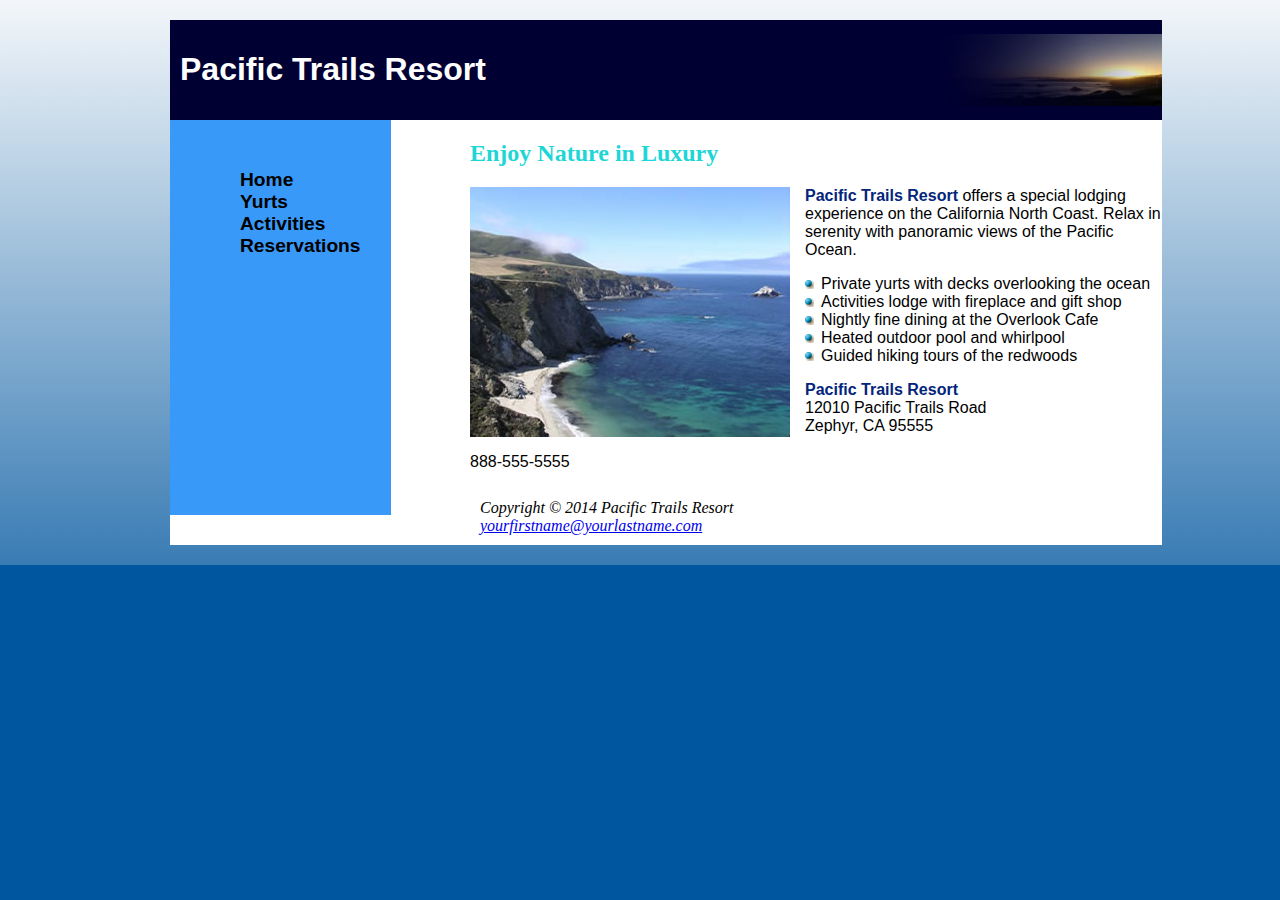
<file: hw3/index.html>
<!--
	File:http://weblab.cs.uml.edu/~rsanchez/hw3/index.html
	COMP4610 Assignment 3: Styling the site with external CSS
	Ronney Sanchez, UMass Lowell Computer Science, Ronney_Sanchez@student.uml.edu
	Copyright (c) 2018 by Ronney Sanchez.
	updated by Ronney Sanchez on September 28, 2018 at 7:10 PM

	Sources: https://www.w3schools.com/

	Description: This site uses an external CSS file which edits the HTML
  with images, colors, background images, alignment, etc.

	Validation: I used the Markup Validation Service (https://validator.w3.org/) and HTML5 Living Validator (https://validator.nu/).
-->
<!DOCTYPE html>
<html lang="en">
<head>
    <title>Pacific Trails Resort</title>
    <meta charset="utf-8">
    <link href="pacific.css" rel="stylesheet">
    <meta name="viewport" content="width=device-width, initial-scale=1.0">
    <!--[if lt IE 9]>
   <script src="http://html5shim.googlecode.com/svn/trunk/html5.js"> </script>   <![endif]-->
</head>
<body>
    <div id="wrapper">
        <header>
            <h1>Pacific Trails Resort</h1>
        </header>
        <nav>
            <ul>
                <li><a href="index.html">Home</a>
                </li>
                <li><a href="yurts.html">Yurts</a>
                </li>
                <li><a href="activities.html">Activities</a>
                </li>
                <li><a href="reservations.html">Reservations</a>
            </ul>
        </nav>
        <div id="content">
            <h2>Enjoy Nature in Luxury</h2>
            <img src="coast.jpg" alt="Pacific Coast">
            <p><span class="resort">Pacific Trails Resort</span> offers a special lodging experience on the California North Coast. Relax in serenity with panoramic views of the Pacific Ocean.</p>
            <ul>
                <li>Private yurts with decks overlooking the ocean</li>
                <li>Activities lodge with fireplace and gift shop</li>
                <li>Nightly fine dining at the Overlook Cafe</li>
                <li>Heated outdoor pool and whirlpool</li>
                <li>Guided hiking tours of the redwoods</li>
            </ul>
            <div id="contact">
                <span class="resort">Pacific Trails Resort</span>
                <br> 12010 Pacific Trails Road
                <br> Zephyr, CA 95555
                <br>
                <br> 888-555-5555
                <br>
                <br>
            </div>
        </div>
        <footer>
            Copyright &copy; 2014 Pacific Trails Resort
            <br>
            <a href="mailto:yourfirstname@yourlastname.com">yourfirstname@yourlastname.com</a>
        </footer>
    </div>
</body>

</html>
</file>
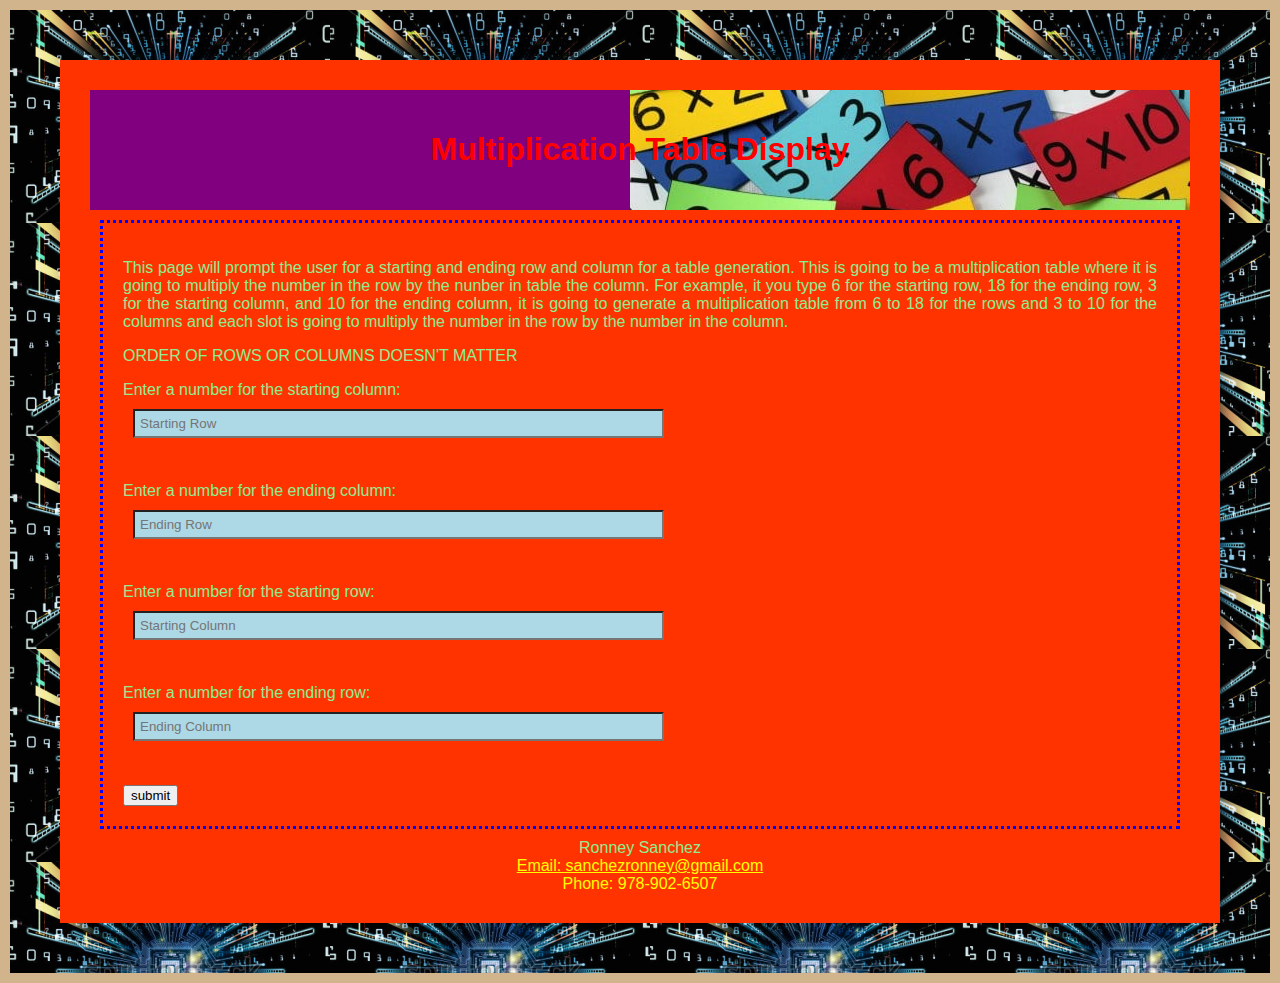
<file: hw6/MultiplicationTable.html>
<!--
	File: http://ronney18.github.io/Web/hw6/MultiplicationTable.html
	COMP4610 Assignment 6: Creating a Multiplication Table
	Ronney Sanchez, UMass Lowell Computer Science, Ronney_Sanchez@student.uml.edu
	Copyright (c) 2018 by Ronney Sanchez.
	updated by Ronney Sanchez on November 14, 2018 at 9:30 PM

	Sources: https://www.w3schools.com/js/default.asp
						Albara Mehene (class mate)

	Description: This web page prompts the user for a specific number of rows and
	columns and displays a multiplication table starting at the specified row
	and column number and ending at a certain row and column number.
-->
<!DOCTYPE html>
<html lang="en-us">
<head>
	<meta charset="utf-8">
      <!-- CSS Link -->
    	<link href="css/MultiplicationTable.css" rel="stylesheet">
    	<meta name="viewport" content="width=device-width, initial-scale=1.0">
	<!--page title-->
	<title>
		Ronney's Multiplication Table
	</title>
</head>

<body>
	<!-- Page Wrapper -->
	<div id="wrapper">
		<!--page header-->
		<header>
			<h1>
				Multiplication Table Display
			</h1>
		</header>
		<!-- page content -->
		<div id="content">
			<p>
					This page will prompt the user for a starting and ending row and column
          for a table generation. This is going to be a multiplication table
          where it is going to multiply the number in the row by the nunber in
          table the column. For example, it you type 6 for the starting row,
          18 for the ending row, 3 for the starting column, and 10 for the ending
          column, it is going to generate a multiplication table from 6 to 18
          for the rows and 3 to 10 for the columns and each slot is going to multiply
          the number in the row by the number in the column.
			</p>
			<p>
					ORDER OF ROWS OR COLUMNS DOESN'T MATTER
			</p>
			<!--page form -->
      <form id="input">
				<!--column divider-->
        <div class="start-column">
          <label for="beginColumn">
						Enter a number for the starting column:<br>
          <input type="text" class="form-control" id="beginColumn" placeholder="Starting Row">
					<p id="message1"></p>
					<br>
				</label>
        </div>
        <div class="end-column">
          <label for="endColumn">
						Enter a number for the ending column:<br>
          <input type="text" class="form-control" id="endColumn" placeholder="Ending Row">
					<p id="message2"></p>
					<br>
					</label>
        </div>
				<!--row divider-->
        <div class="start-row">
          <label for="beginRow">
						Enter a number for the starting row:<br>
          <input type="text" class="form-control" id="beginRow" placeholder="Starting Column">
					<p id="message3"></p>
					<br>
					</label>
        </div>
        <div class="end-row">
          <label for="endRow">
						Enter a number for the ending row:<br>
          <input type="text" class="form-control" id="endRow" placeholder="Ending Column">
					<p id="message4"></p>
					<br>
					</label>
        </div>
				<label>
						<!-- button input-->
						<input type="submit" id="button" value="submit" onclick="printTable()">
				</label>
        </form>
		</div>
		<div id="tbl"></div>
		<script src="js/MultiplicationTable.js"></script>

		<!-- Page Footer -->
	<footer>
			Ronney Sanchez
			<br>
			<a href="mailto:sanchezronney@gmail.com">Email: sanchezronney@gmail.com</a>
			<br>
			<a>Phone: 978-902-6507</a>
	</footer>
</div>
  	</body>
</html>
</file>
<file: hw3/pacific.css>
header, hgroup, nav, footer, figure, figcaption, aside, section, article {
	display: block;
}

html{
	background-color: #00569f;
}

body {
	background-image: url(ptrbackground.jpg);
	margin: 0;
	font-family: Arial, Helvetica, sans-serif;
	padding: 20px;
}

#wrapper {
	width: 80%;
	min-width: 600px;
	background-position: center;
	background: #FFFFFF;
	margin-left: 150px;
}

img{
	float: left;
	padding-right: 15px;
}

div header{
			background-image: url(sunset.jpg);
			background-repeat: no-repeat;
			background-position: right;
			background-color: #000033;
			padding: 10px;
	}
h1{
	color: white;
	text-align: left;
}

nav ul{
	list-style-type: none;
	font-weight: bold;
	font-size: 1.2em;
}

nav a{
	text-decoration: none;
	border-style: none;
	color: black;
}

nav{
	float: left;
	height: 335px;
	background-color: #3899F9;
	fixwidth: 200px;
	margin: 0;
	padding: 30px;
}

div #content{
	margin-left: 300px;
}

#contact br{
	text-decoration: none;
}

nav a:visited {
	color: #344873;
}
nav a:hover {
	color: #FFFFFF;
}
h2 {
	font-family: Georgia, "Times New Roman", serif;
	color: #1ED6D6;
}

#content ul{
	list-style-image: url(marker.gif);
	list-style-position: inside;
}

.resort{
	color: #03257B;
	font-weight: bold;
}
dt {
	color: #000033;
}
footer{
	font-family: Georgia, "Times New Roman", serif;
	text-align: left;
	font-style: italic;
	margin-left: 300px;
	padding: 10px;
}
</file>
<file: hw6/css/MultiplicationTable.css>
/*
File: http://ronney18.github.io/Web/hw6/MultiplicationTable.html
COMP4610 Assignment 6: Creating a Multiplication Table
Ronney Sanchez, UMass Lowell Computer Science, Ronney_Sanchez@student.uml.edu
Copyright (c) 2018 by Ronney Sanchez.
updated by Ronney Sanchez on November 14, 2018 at 9:30 PM

Sources: https://www.w3schools.com/js/default.asp
					Albara Mehene (class mate)

Description: This web page prompts the user for a specific number of rows and
columns and displays a multiplication table starting at the specified row
and column number and ending at a certain row and column number.
*/
header, footer{
	/*Displaying blocks for the footer and header*/
	display: block;
}

html{
	/*Having the backgroung color to be tan*/
	background-color: Tan;
}

body{
	/*Using the solarsystem image as the body background*/
	background-image: url(mathematics.png);
	/*No margin on the body page*/
	margin: 10px;
	/*Aligning all the text to the center of the body page*/
  text-align: center;
	font-family: Arial, Helvetica, sans-serif;
	/*Pad the body to 20 pixels*/
	padding: 20px;
}

#wrapper {
	/*The minimum width will be down to 800 pixels*/
	min-width: 700px;
	background: #ff3300;
	/*Moving the left margin to 150 pixels from the left side of the html page*/
	margin: 30px;
	/*Using the font color of white*/
  color: lightgreen;
	/*Padding the wrapper to 30 pixels*/
  padding: 30px;
}

#content{
	/*Using a dashed line border style to the content of the page*/
  border-style: dotted;
	/*Use a red color border style*/
  border-color: blue;
	/*Padding the border using 20 pixels*/
  padding: 20px;
	margin: 10px;
}

div header{
			/*Using an image as the backgroung header*/
			background-image: url(MultiplicationWiz.jpg);
			/*There will be no repeats to the backgroung image*/
			background-repeat: no-repeat;
			/*Position the backgroung image to the right of the header*/
			background-position: right;
			/*Using dark green as the color of the backgroung header*/
      background-color: purple;
			/*Padding the header using 20 pixels*/
			padding: 20px;
	}

	h1{
		/*Changing the font color of the header title to red*/
		color: red;
	}

  p{
		/*Aligning the text of each paragraph to be justified*/
      text-align: justify;
  }

	/*Having all the error messages to be bolded with a blue font color*/
	#message1{
		font-weight: bold;
		color: blue;
	}

	/*Having all the error messages to be bolded with a blue font color*/
	#message2{
		font-weight: bold;
		color: blue;
	}

	/*Having all the error messages to be bolded with a blue font color*/
	#message3{
		font-weight: bold;
		color: blue;
	}

	/*Having all the error messages to be bolded with a blue font color*/
	#message4{
		font-weight: bold;
		color: blue;
	}

	/*The input boxes of the form will be light blue with a width of 50% and 10px margin*/
  .form-control
  {
      background-color: lightblue;
      width: 50%;
      margin: 10px;
			/*Using 5 pixeled padding*/
			padding: 5px;
  }

  form{
		/*Aligning the text of the form to be justified*/
    text-align: justify;
  }

	/*Positioning the table to be centered in the page with darkgreen-dashed border*/
	table{
		background-position: center;
		border-style: dashed;
		border-color: darkgreen;
		margin: 10px;
		padding: 10px;

	}

	/*The table cells will be blue with 10 pixels width and height*/
	td {
    background-color: blue;
    border:1px solid black;
    width:10px;
    height:10px;
    padding:5px
}
/*Table rows will have a 10 pixel width and height and 5 pixels of padding */
tr {
    border:1px solid black;
    width:10px;
    height:10px;
    padding: 5px;
}

/*Changing the backgroun-color of the table header to purple with 10 pixels width and height*/
th {
    background-color: purple;
    border:5px double black;
    width:10px;
    height:10px;
    padding: 5px;
}

/*Changing link color to yellow*/
a{
	color: yellow;
}

/*Changing link color to violet when hovered over*/
a:hover{
  color: violet;
}
/*Changing link color to white when visited*/
a:visited {
	color: darkgreen;
}
</file>
